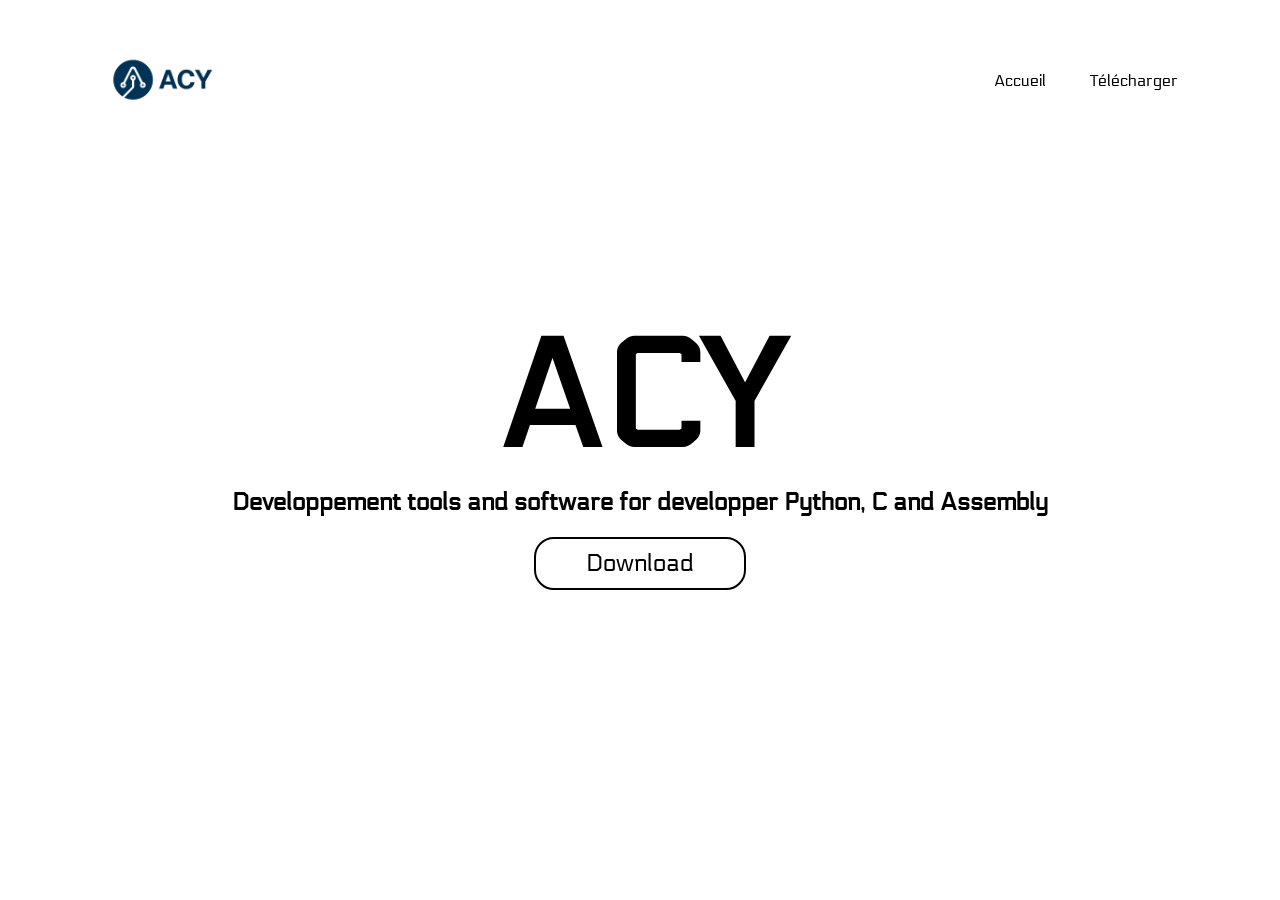
<file: index.html>
<!DOCTYPE html>
<html>
    <head>
        <meta charset="UTF-8">
        <meta name="viewport" content="with=device-with, initial-scale=1.0">
        <link rel="preconnect" href="https://fonts.googleapis.com">
        <link rel="preconnect" href="https://fonts.gstatic.com" crossorigin>
        <link href="https://fonts.googleapis.com/css2?family=Electrolize&display=swap" rel="stylesheet">  
        <link rel="stylesheet" href="CSS/index.css">
        <title>ACY | Index </title>
	<link rel="shortcut icon" href="Media/logo.png" type="image/x-icon">
    </head>
    <body>
        <div class="contenair">
            <nav>
                <img src="Media/logo_nom.png" class="logo">
                <ul>
                    <li><a href="index.html">Accueil</a></li>
		    <li><a href="Achat.html">Télécharger</a></li>
                </ul>
            </nav>
            <div class="accueil">
                <h1>ACY</h1>
				<h2>Developpement tools and software for developper Python, C and Assembly</h2>
                
				<a href="achat.html">Download</a>
				
            </div>
        </div>
    </body>
</html>
</file>
<file: CSS/index.css>
.electrolize-regular {
    font-family: "Electrolize", serif;
    font-weight: 400;
    font-style: normal;
  }
*{
    margin: 0;
    padding: 0;
    box-sizing: border-box;
    font-family: 'Electrolize', sans-serif;

}
.contenair{
    width: 100%;
    height: 100vh;
    position: relative;
    padding:  5%;
    display: flex;
    align-items: center;
    justify-content: center;
}
nav{
    width: 100%;
    position: absolute;
    top: 0;
    left: 0;
    padding: 20px 8%;
    display: flex;
    align-items: center;
    justify-content: space-between;
}
nav .logo{
    width: 120px;
}
nav ul li{
    list-style: none;
    display: inline-block;
    margin-left: 40px;
}
nav ul li a{
    text-decoration: none;
    color: rgb(0, 0, 0);
    font-size: 16px;
    transition: 0.5s;
}
.accueil{
    text-align: center;
    text-decoration: none;
    color: rgb(0, 0, 0);
}
.accueil h1{
    font-size: 150px;
    color: rgb(0, 0, 0);
    font-weight: 600;
    
}
.accueil h2{
    font-weight: 600;
}
.accueil a{
    text-decoration: none;
    display: inline-block;
    color: rgb(0, 0, 0);
    font-size: 24px;
    border: 2px solid rgb(0, 0, 0);
    padding: 10px 50px;
    margin-top: 20px;
    border-radius: 20px;
    transition: 0.5s;
}
.accueil a:hover{
    color: rgb(0, 0, 0);
}
.video{
    position: absolute;
    right: 0;
    bottom: 0;
    z-index: -1;
}
nav ul li a:hover{
    color: rgb(0, 0, 0);}
</file>
